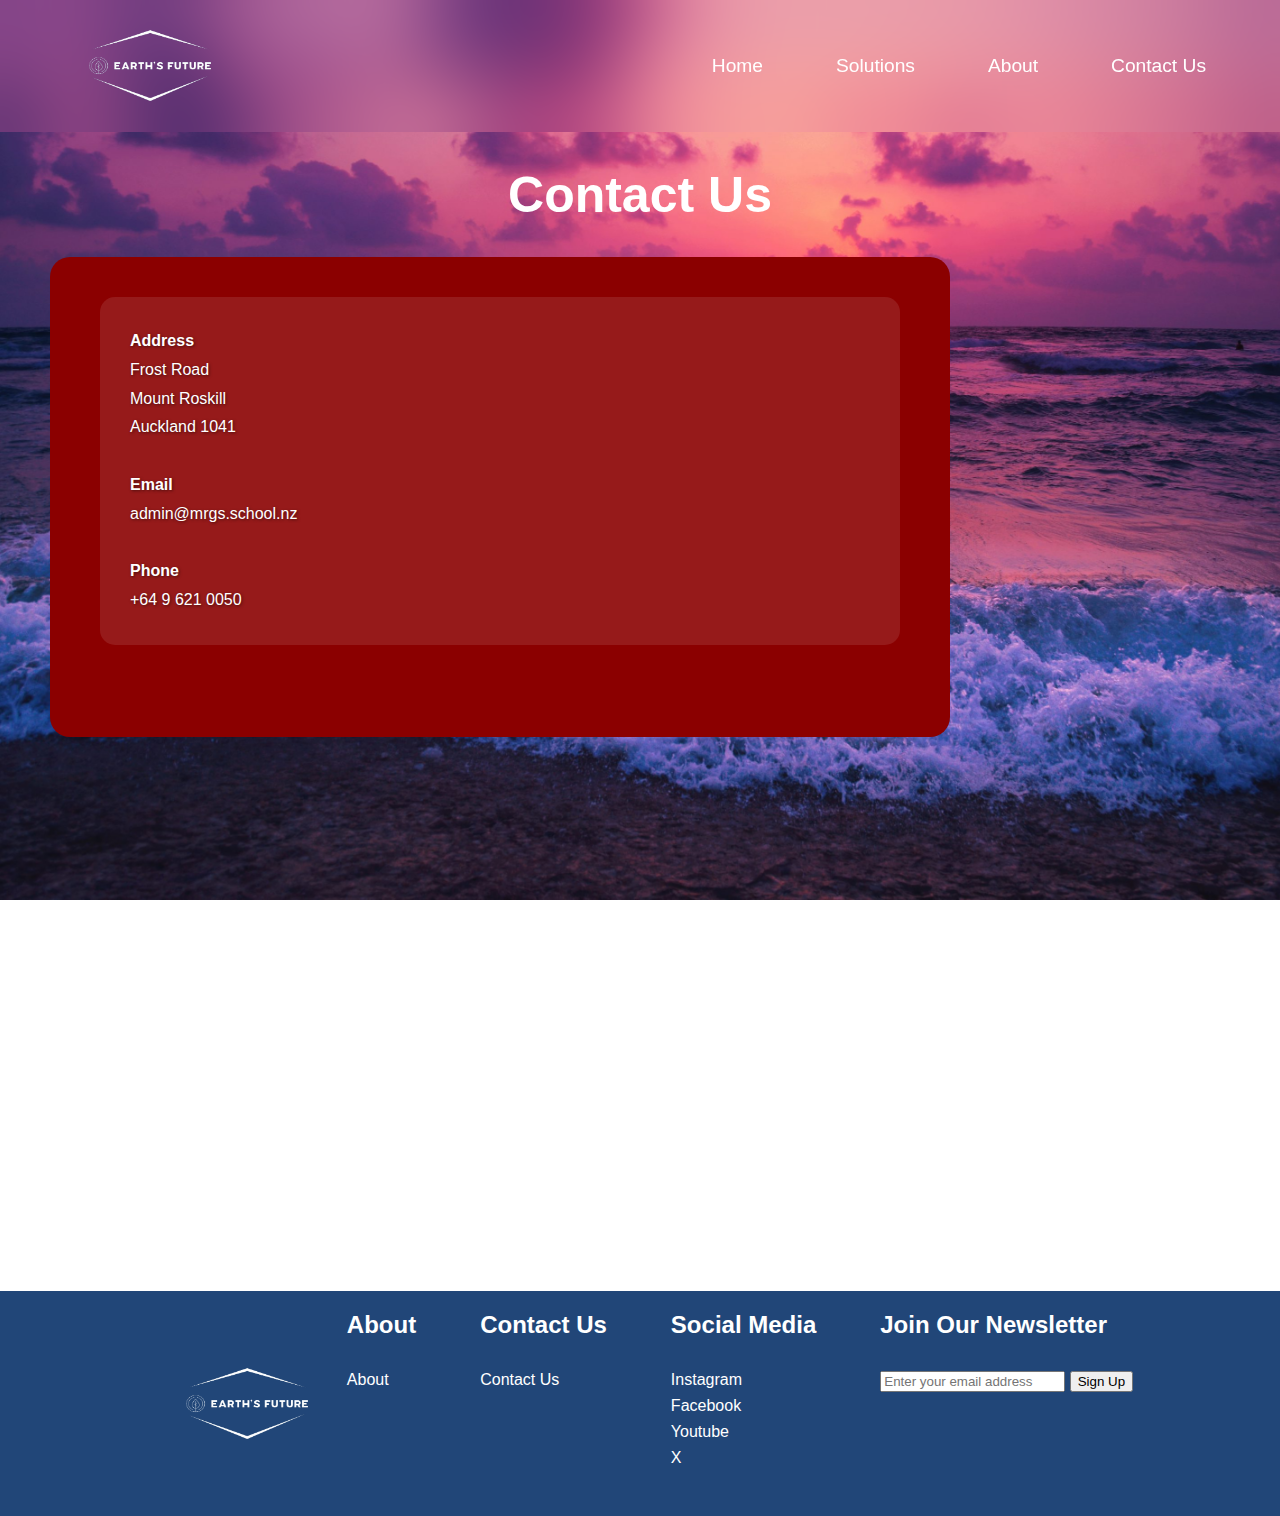
<file: Contact.html>
<!DOCTYPE html>
<html lang="en">
<head>
    <meta charset="UTF-8">
    <meta http-equiv="X-UA-Compatible" content="IE=edge">
    <meta name="viewport" content="width=device-width, initial-scale=1.0">
    <title>Contact Us</title>
    <link rel="stylesheet" href="CSS/Contact.css">
    <link rel="stylesheet" href="CSS/Nav.css">
    <link rel="stylesheet" href="CSS/Footer.css">
    <link rel="stylesheet" href="https://cdnjs.cloudflare.com/ajax/libs/font-awesome/6.0.0/css/all.min.css" integrity="sha512-9usAa10IRO0HhonpyAIVpjrylPvoDwiPUiKdWk5t3PyolY1cOd4DSE0Ga+ri4AuTroPR5aQvXU9xC6qOPnzFeg==" crossorigin="anonymous" referrerpolicy="no-referrer" />
</head>
<body>
    <nav>
        <div class="navbar-container">
            <div class="logo">
                <img src="/Image-Gallery/Logo.png" width="210" height="130" onclick="window.location.href='index.html'">
            </div>

            <div class="menu-toggle">≡</div>
            <ul class="menu" id="menu">
                <li><a href="index.html">Home</a></li>
                <li><a href="Help.html">Solutions</a></li>
                <li><a href="About.html">About</a></li>
                <li><a href="Contact.html">Contact Us</a></li>
            </ul>

            <div class="container">
                <form>
                    <i class="fa-solid fa-magnifying-glass"></i>
                    <input type="text" placeholder="What are you looking for?">
                    <button type="submit">Search</button>
                </form>
            </div>
        </div>
    </nav>

    <h1>Contact Us</h1>

    <div class="textbox">
        <div class="intro">
            <b>Address</b>

            <br>Frost Road
            <br>Mount Roskill
            <br>Auckland 1041 <br>


            <br><b>Email</b>

            <br>admin@mrgs.school.nz<br>

            <br><b>Phone</b>

            <br>+64 9 621 0050<br>
        </div>
    </div>

    <div class="form">
    <iframe src="https://docs.google.com/forms/d/e/1FAIpQLScIK1_Lrjp-4TGlWdqvTCYnyVwKX8TH1SUS2N2oC6ZuO9vdbg/viewform?embedded=true" width="640" height="500" frameborder="0" marginheight="0" marginwidth="0">Loading…</iframe>
    </div>

    <div class="footer-container">
        <div class="footer">
            <div class="logo">
                <img src="/Image-Gallery/Logo.png" width="210" height="130" onclick="window.location.href='index.html'">
            </div>
            <div class="footer-heading footer-1">
                <h2>About</h2>
                <a href="About.html">About</a>
            </div>
            <div class="footer-heading footer-2">
                <h2>Contact Us</h2>
                <a href="Contact.html">Contact Us</a>
            </div>
            <div class="footer-heading footer-3">
                <h2>Social Media</h2>
                <a href="https://www.instagram.com/">Instagram</a>
                <a href="https://www.facebook.com/">Facebook</a>
                <a href="https://www.youtube.com/">Youtube</a>
                <a href="https://x.com/">X</a>

            </div>
            <div class="footer-email-form">
                <h2>Join Our Newsletter</h2>
                <input type="email" placeholder="Enter your email address" id="footer-email">
                <input type="submit" value="Sign Up" id="footer-email-btn">

            </div>
        </div>
    </div>

    <script src="nav.js"></script>
</body>
</html>
</file>
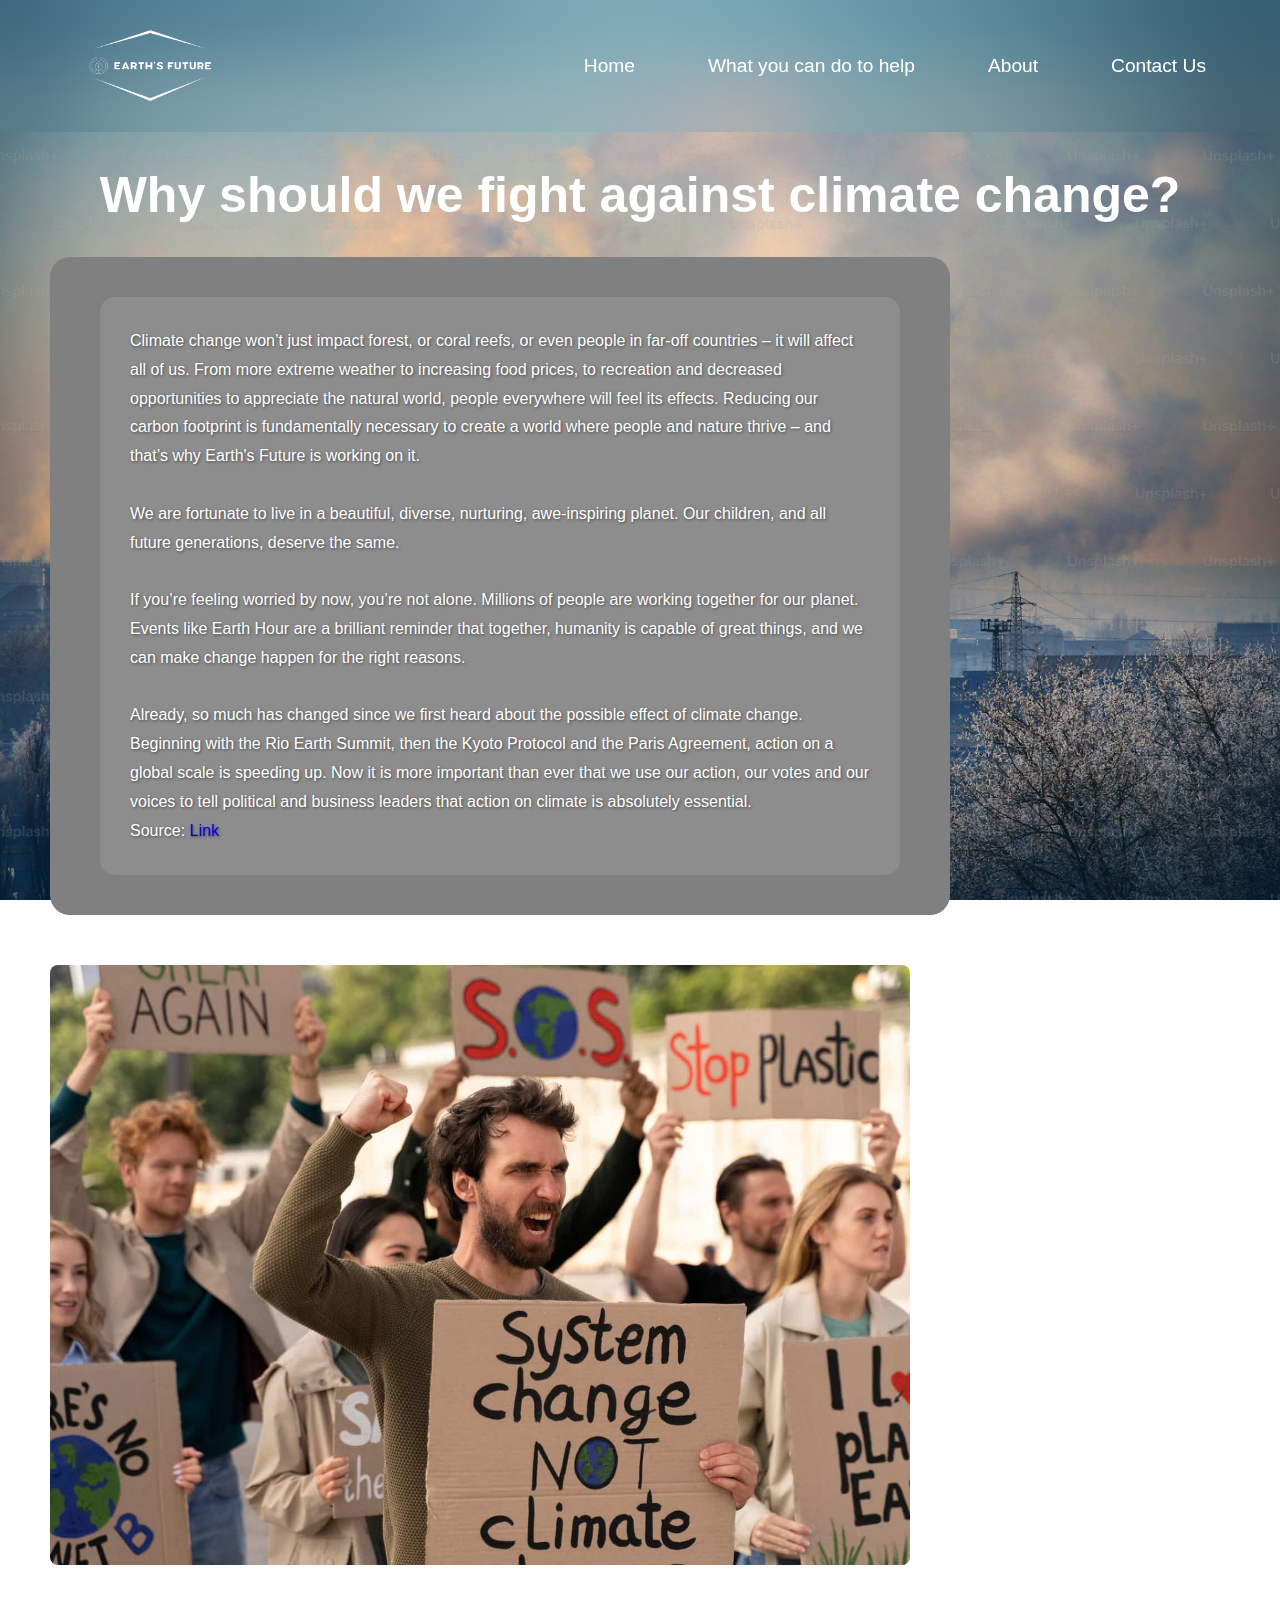
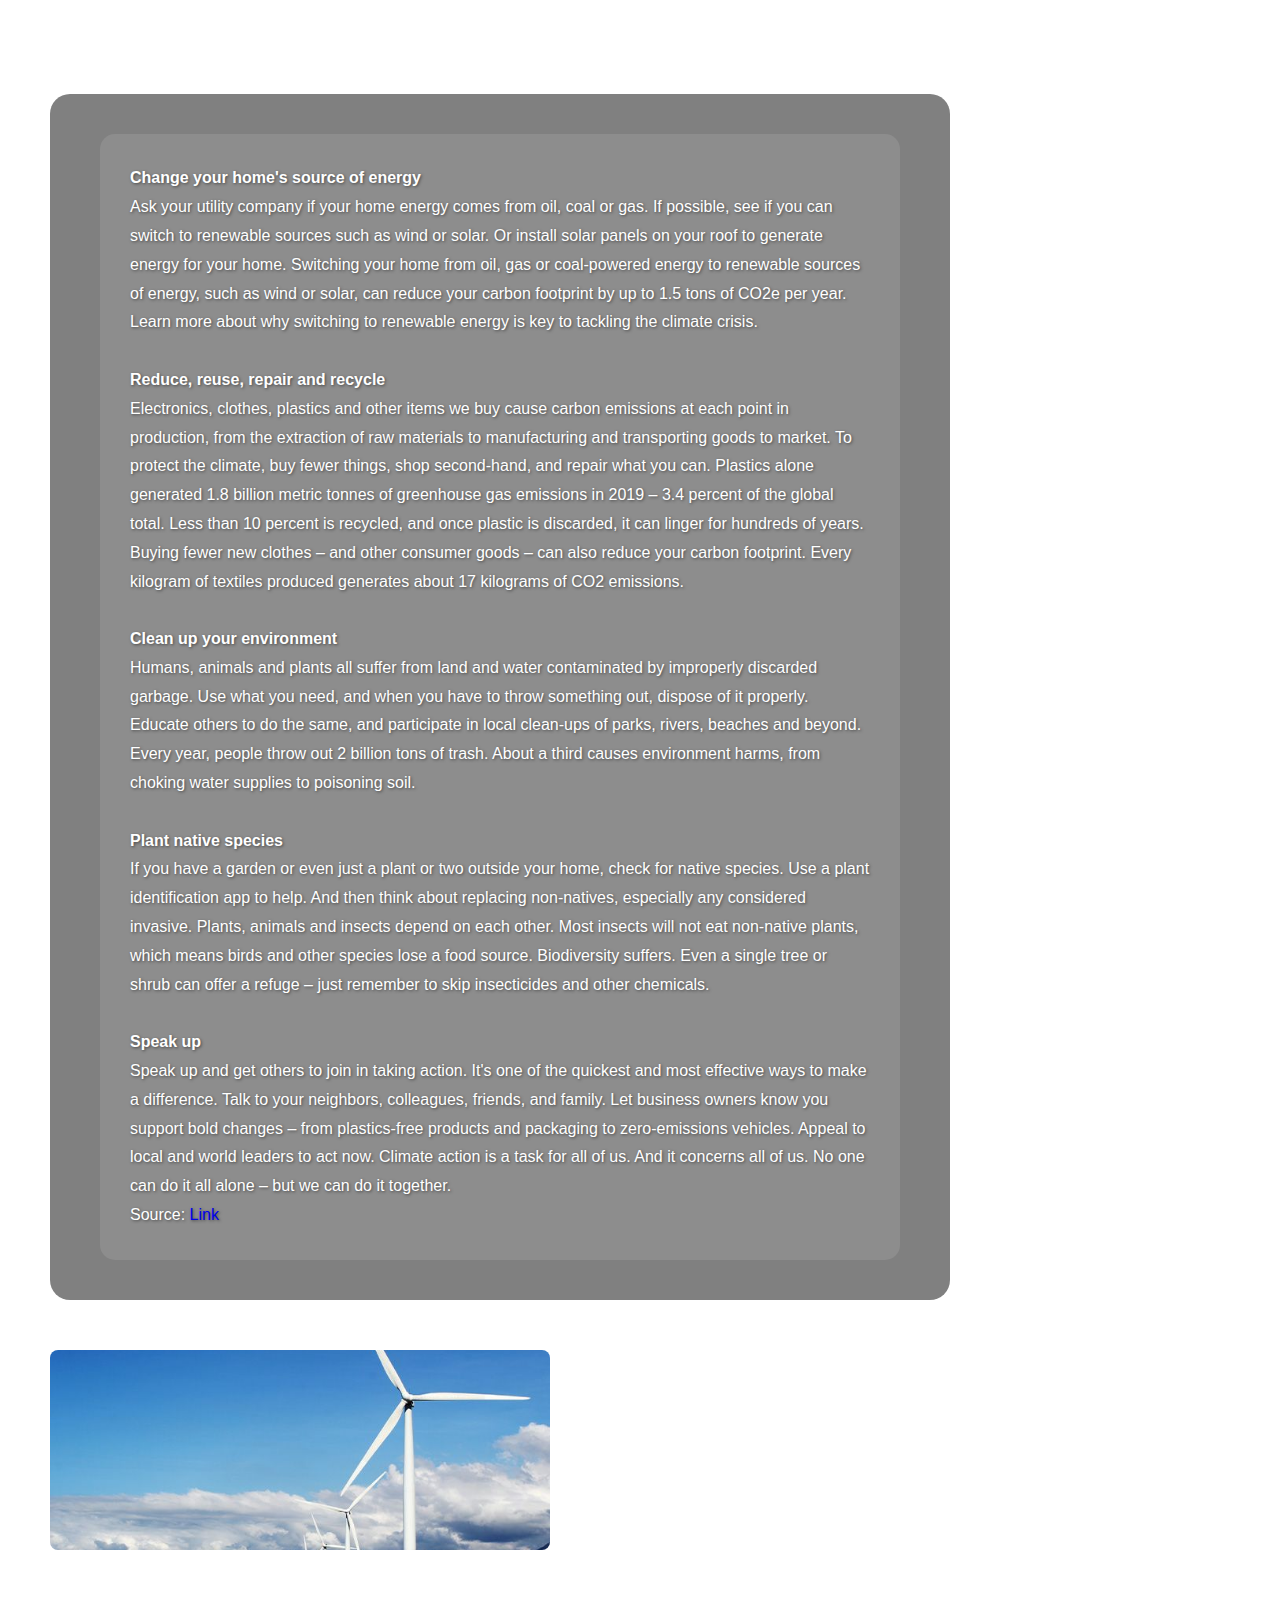
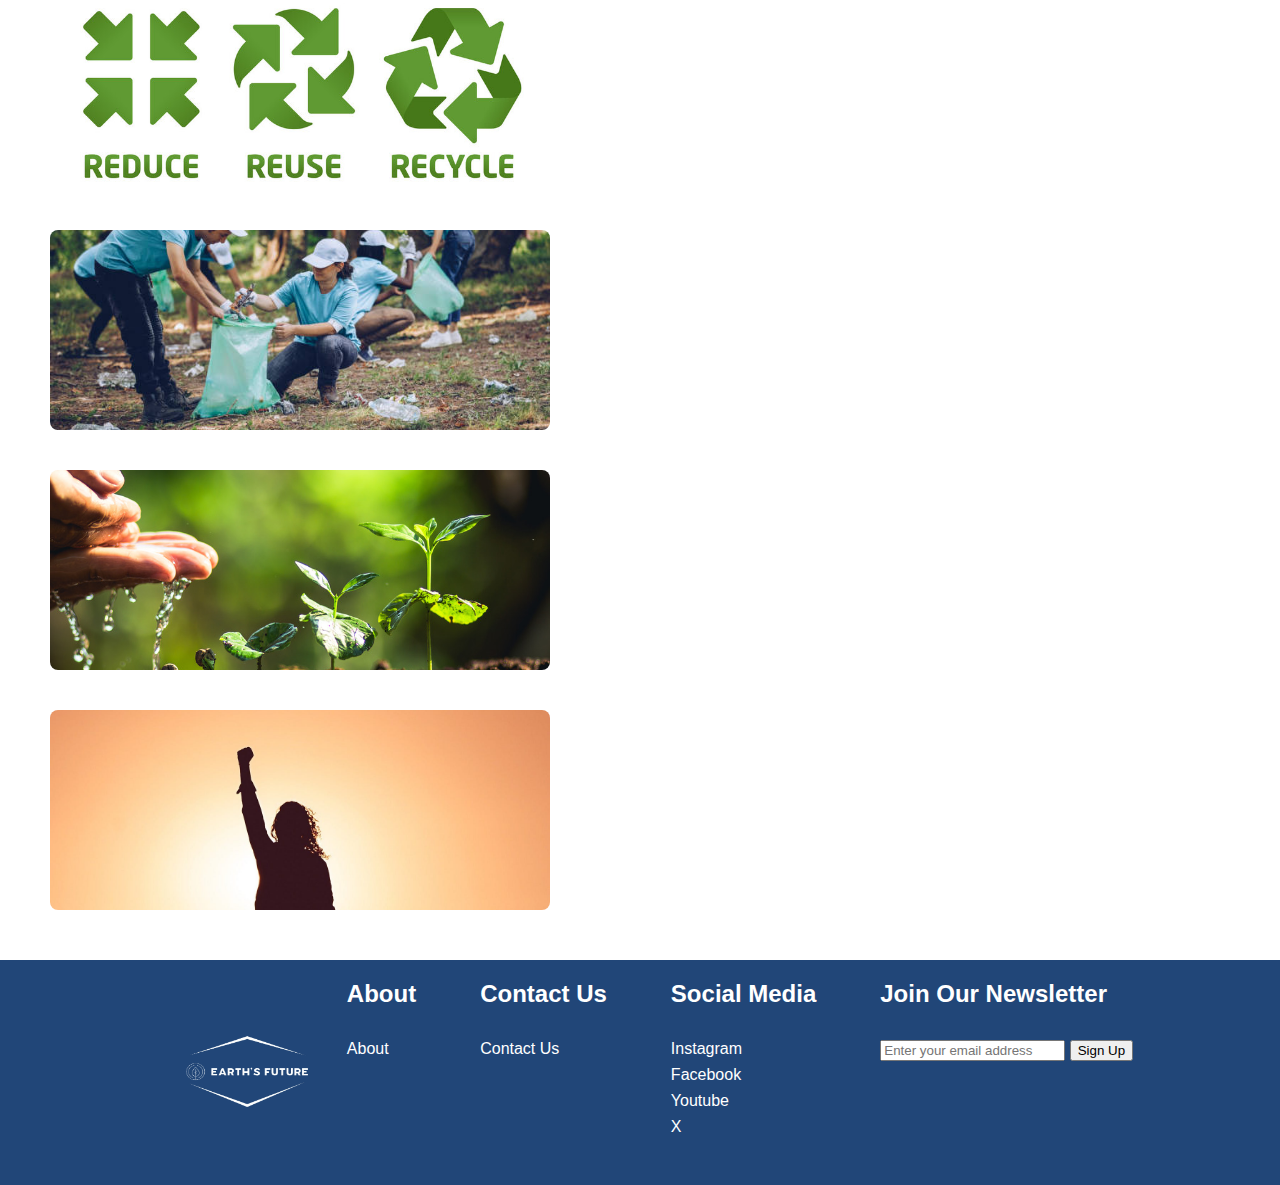
<file: Help.html>
<!DOCTYPE html>
<html lang="en">
<head>
    <meta charset="UTF-8">
    <meta http-equiv="X-UA-Compatible" content="IE=edge">
    <meta name="viewport" content="width=device-width, initial-scale=1.0">
    <title>Help</title>
    <link rel="stylesheet" href="/CSS/Help.css">
    <link rel="stylesheet" href="/CSS/Nav.css">
    <link rel="stylesheet" href="/CSS/Footer.css">
    <link rel="stylesheet" href="https://cdnjs.cloudflare.com/ajax/libs/font-awesome/6.0.0/css/all.min.css" integrity="sha512-9usAa10IRO0HhonpyAIVpjrylPvoDwiPUiKdWk5t3PyolY1cOd4DSE0Ga+ri4AuTroPR5aQvXU9xC6qOPnzFeg==" crossorigin="anonymous" referrerpolicy="no-referrer" />
</head>
<body>
    <nav>
        <div class="navbar-container">
            <div class="logo">
                <img src="/Image-Gallery/Logo.png" width="210" height="130" onclick="window.location.href='index.html'">
            </div>

            <div class="menu-toggle">≡</div>
            <ul class="menu" id="menu">
                <li><a href="index.html">Home</a></li>
                <li><a href="Help.html">What you can do to help</a></li>
                <li><a href="About.html">About</a></li>
                <li><a href="Contact.html">Contact Us</a></li>
            </ul>


            <div class="container">
                <form>
                    <i class="fa-solid fa-magnifying-glass"></i>
                    <input type="text" placeholder="What are you looking for?">
                    <button type="submit">Search</button>
                </form>
            </div>
        </div>
    </nav>

    <h1>Why should we fight against climate change?</h1>


    <div class="textbox">
        <div class="intro">

            Climate change won’t just impact forest, or coral reefs, or even people in far-off countries
            – it will affect all of us. From more extreme weather to increasing food prices, to recreation
            and decreased opportunities to appreciate the natural world, people everywhere will feel its
            effects. Reducing our carbon footprint is fundamentally necessary to create a world where
            people and nature thrive – and that’s why Earth's Future is working on it.<br>

            <br>We are fortunate to live in a beautiful, diverse, nurturing, awe-inspiring planet. Our children, and all future generations, deserve the same. <br>

            <br>If you’re feeling worried by now, you’re not alone. Millions of people are working together for our planet.
            Events like Earth Hour are a brilliant reminder that together, humanity is capable of great things, and we can make change happen for the right reasons.<br>

            <br>Already, so much has changed since we first heard about the possible effect of climate change.
            Beginning with the Rio Earth Summit, then the Kyoto Protocol and the Paris Agreement, action on a
            global scale is speeding up. Now it is more important than ever that we use our action, our votes
            and our voices to tell political and business leaders that action on climate is absolutely essential.<br>

            Source: <a href="https://www.wwf.org.uk/updates/10-reasons-why-climate-change-important-issue#:~:text=Climate%20change%20won't%20just,WWF%20is%20working%20on%20it.">Link</a>
        </div>
    </div>
        <div class="image">
            <img src="/Image-Gallery/why-should-we-fight-against-climate-change.jpg" alt="Fight against climate change" height="600" width="860">
        </div>
    <h1>What you can do to help</h1>

        <div class="textbox">
            <div class="intro">

            <b>Change your home's source of energy</b>

            <br>Ask your utility company if your home energy comes from oil, coal or gas. If possible, see if you can switch
            to renewable sources such as wind or solar. Or install solar panels on your roof to generate energy for your
            home. Switching your home from oil, gas or coal-powered energy to renewable sources of energy, such as wind or solar,
            can reduce your carbon footprint by up to 1.5 tons of CO2e per year. Learn more about why switching to renewable energy
            is key to tackling the climate crisis.<br>

            <br><b>Reduce, reuse, repair and recycle</b>

            <br>Electronics, clothes, plastics and other items we buy cause carbon emissions at each point in production, from the extraction
            of raw materials to manufacturing and transporting goods to market. To protect the climate, buy fewer things, shop second-hand,
            and repair what you can. Plastics alone generated 1.8 billion metric tonnes of greenhouse gas emissions in 2019 – 3.4 percent of
            the global total. Less than 10 percent is recycled, and once plastic is discarded, it can linger for hundreds of years. Buying
            fewer new clothes – and other consumer goods – can also reduce your carbon footprint. Every kilogram of textiles produced generates
            about 17 kilograms of CO2 emissions.<br>

            <br><b>Clean up your environment</b>

            <br>Humans, animals and plants all suffer from land and water contaminated by improperly discarded garbage. Use what you need, and when
            you have to throw something out, dispose of it properly. Educate others to do the same, and participate in local clean-ups of parks,
            rivers, beaches and beyond. Every year, people throw out 2 billion tons of trash. About a third causes environment harms, from choking
            water supplies to poisoning soil.<br>

            <br><b>Plant native species</b>

            <br>If you have a garden or even just a plant or two outside your home, check for native species. Use a plant identification app to help. And then
            think about replacing non-natives, especially any considered invasive. Plants, animals and insects depend on each other. Most insects will not
            eat non-native plants, which means birds and other species lose a food source. Biodiversity suffers. Even a single tree or shrub can offer a refuge – just remember to skip insecticides and other chemicals.<br>

            <br><b>Speak up</b>

            <br>Speak up and get others to join in taking action. It's one of the quickest and most effective ways to make a difference.
            Talk to your neighbors, colleagues, friends, and family. Let business owners know you support bold changes – from plastics-free products
            and packaging to zero-emissions vehicles. Appeal to local and world leaders to act now. Climate action is a task for all of us.
            And it concerns all of us. No one can do it all alone – but we can do it together.<br>


            Source: <a href="https://www.un.org/en/actnow/ten-actions">Link</a>
            </div>
        </div>

        <div class ="images">
                <img src="/Image-Gallery/Wind-energy.jpeg" alt="Wind energy" height = "200" width="500">

                <img src="/Image-Gallery/Recycle.jpg" alt="Recycle" height = "200" width = "500">

                <img src="/Image-Gallery/Clean-up-environment.jpg" alt = "Clean up" height = "200" width ="500">

                <img src="/Image-Gallery/Planting.jpg" alt= "Planting" height = "200" width= "500">

                <img src="/Image-Gallery/Speak-up.jpg" alt= "Speak up" height ="200" width = "500">
            </div>

    <div class="footer-container">
        <div class="footer">
            <div class="logo">
                <img src="/Image-Gallery/Logo.png" width="210" height="130" onclick="window.location.href='index.html'">
            </div>
            <div class="footer-heading footer-1">
                <h2>About</h2>
                <a href="About.html">About</a>
            </div>
            <div class="footer-heading footer-2">
                <h2>Contact Us</h2>
                <a href="Contact.html">Contact Us</a>
            </div>
            <div class="footer-heading footer-3">
                <h2>Social Media</h2>
                <a href="https://www.instagram.com/">Instagram</a>
                <a href="https://www.facebook.com/">Facebook</a>
                <a href="https://www.youtube.com/">Youtube</a>
                <a href="https://x.com/">X</a>

            </div>
            <div class="footer-email-form">
                <h2>Join Our Newsletter</h2>
                <input type="email" placeholder="Enter your email address" id="footer-email">
                <input type="submit" value="Sign Up" id="footer-email-btn">

            </div>
        </div>
    </div>

    <script src="nav.js"></script>

</body>
</html>
</file>
<file: CSS/Contact.css>
body{
    background-image: url("../Image-Gallery/background4.jpg");
    background-repeat: no-repeat;
    background-position: center;
    background-attachment: fixed;
    background-size: cover;
    font-family: Verdana, sans-serif;
    margin: 0;
    box-sizing:border-box;
}

a{
    text-decoration:none;
}
ul,ol{
    list-style:none;
}


.textbox{
    max-width:800px;
    min-height: 400px;
    margin-left: 50px;
    margin-bottom:50px;
    padding: 40px 50px;
    background: DarkRed;
    left:150px;
    color: black;
    border-radius: 20px;
    font-size: 20px;
    font-weight: normal;
}

.textbox h1 {
    font-size: 5rem;
    color: white;
    margin-bottom: 20px;
    font-weight: bold;
    text-shadow: 2px 2px 8px rgba(0,0,0,0.6);
}

.intro {
    font-size: 1rem;
    line-height: 1.8;
    color:white;
    max-width: 800px;
    margin: 0 auto;
    padding: 30px;
    background:rgba(255,255,255,0.1);
    border-radius: 15px;
    text-shadow: 1px 1px 3px rgba(0,0,0,0.5);
    text-align: left;
}

h1{
    text-align: center;
    font-size:50px;
    color:white
}

.video{
    text-align: center;
    margin: 20px auto;
    padding: 40px 50px;

}

.image-gallery {
    display:flex;
    justify-content: center;
    gap: 15px;
    margin-top: 30px;
    border: 2px dashed gray;
    padding: 20px;
}

.image-gallery img {
    border-radius: 8px;
}
</file>
<file: CSS/Nav.css>
/*Styling for navbar*/
nav {
    padding: 1rem 0;
    position: sticky;
    top: 0;
    z-index: 1000;
    backdrop-filter: blur(40px);
    height: 100px;
}

/*Styling for navbar container*/
.navbar-container {
    max-width: 100%;
    margin: 0 auto;
    padding: 0 50px;
    display: flex;
    justify-content: space-between;
    align-items: center;
    gap:50px;
    user-select:none;
    margin-top: -10px;
}

/*Styling for logo*/
.logo {
    display: flex;
    align-items: center;
    gap: 15px;
}

/*Styling for logo image*/
.logo img {
    height: 120px;
    width: 200px;
    vertical-align: middle;
    cursor: pointer;
}

/*Styling for nav links*/
.menu {
    display: flex;
    gap: 25px;
}

/*Styling for nav links*/
.menu a {
    color: white;
    font-size: 1.2rem;
    padding: 1rem 1.5rem;
    border-radius: 5px;
    transition: all 0.1s ease;
    display: block;
}

/*Styling for nav links when hovered over*/
.menu a:hover {
    background-color: #191970;
    border-radius: 4px;
}

/*Styling for hamburger menu*/
.menu-toggle {
    display: none;
    font-size: 70px;
    cursor: pointer;
    padding: 0.5rem;
    border-radius: 5px;
    color: white;
    transition: all 0.3s ease;
}

/*Styling for hamburger menu when hovered over*/
.menu-toggle:hover {
    background-color: DarkBlue;
}

/*Styling for nav links in hamburger menu*/
.menu-toggle.active {
    background-color: DarkBlue;
    position: relative;
    color: transparent;
}

/*Styling for X part of hamburger menu*/
.menu-toggle.active::before {
    content: "x";
    font-size: 40px;
    position: absolute;
    top: 50%;
    left: 50%;
    transform: translate(-50%, -50%);
    color:white;
}

/*Styling for search bar*/
form{
    background: #fff;
    width:600px;
    height:45px;
    display: flex;
    margin-left: 30px;
    border-radius: 8px;
    object-fit: cover;
}

/*Styling for search bar input*/
form input{
    flex: 1;
    border: none;
    outline: none;
}

/*Styling for search bar button*/
form button{
    background: slategrey;
    padding: 10px 55px;
    border: none;
    outline: none;
    color: white;
    letter-spacing: 1px;
    cursor: pointer;
    border-radius: 8px;
    object-fit: cover;
}

/*Styling for search bar symbol*/
form .fa-magnifying-glass{
    align-self:center;
    padding: 10px 20px;
    color:#777;
}

/*Styling for navbar container when then screen is shrunk a certain amount*/
@media (max-width:900px) {
/*Styling for navbar container when screen is shrunk certain amount*/
 .navbar-container {
    height: 50px;
    padding: 1rem 0;
    backdrop-filter: blur(40px);
    display: flex;
    }

    /*Styling for container when screen is shrunk certain amount*/
    .container{
    margin-left: 70px;
    margin-top: 10px;
    display:none;
    }

    /*Styling for logo when screen is shrunk certain amount*/
    .logo{
    margin-top: 31px;
    margin-left: 60px;
    }

    /*Styling for menu toggle when screen is shrunk certain amount*/
    .menu-toggle {
        display: block;
        margin-left: auto;
    }

    /*Styling for nav links when screen is shrunk*/
    .menu {
        display: none;
        position: absolute;
        top: 100%;
        left: 0;
        right: 0;
        flex-direction: column;
        gap: 0;
        background-color: #191970;
        border-radius: 5px;
        overflow: hidden;
        box-shadow: 0 2px 10px rgba(0,0,0,0,8);
        z-index: 1000;
    }

    /*Styling for nav links when screen is shrunk*/
    .menu.active {
        display: flex;
    }

    /*Styling for nav links when screen is shrunk*/
    .menu a {
        padding: 0.8rem 1.5rem;
        border-radius: 0;
        text-align: center;
        color:white;
    }

    /*Styling for nav link list when screen is shrunk*/
    .menu li:last-child a {
        border-bottom: none;
    }

    /*Styling for nav links when hovered over when screen is shrunk*/
    .menu a:hover {
         background: #6495ED;
         color: white;
    }

    /*Styling for search bar when screen is shrunk*/
    form {
        display: none;
    }
}

@media (max-width: 1400px) {
    .container {
        all: unset;
        display:none;
    }
}
</file>
<file: CSS/Footer.css>
/*Styling for footer container*/
.footer-container {
    background-color: rgba(33, 70, 120, 1);
    display: flex;
}

/*Styling for footer*/
.footer {
    width:80%;
    height: 25vh;
    background-color: rgba(33, 70, 120, 1);
    color: #fff;
    display: flex;
    justify-content: center;
    flex-wrap: wrap;
    margin: 0 auto;
}

/*Styling for footer heading*/
.footer-heading {
    display:flex;
    flex-direction: column;
    margin-right: 4rem;
}

/*Styling for h2 footer heading*/
.footer-heading h2 {
    margin-bottom: 2rem;
}

/*Styling for footer heading links*/
.footer-heading a{
    color: #fff;
    text-decoration: none;
    margin-bottom: 0.5rem;
}

/*Styling for footer links when hovered over*/
.footer-heading a:hover {
    color: DarkBlue;
    transition: 0.3s ease-out;
}

/*Styling for footer email*/
.footer-email {
    width:250px;
    height: 40px;
    border-radius: 4px;
    outline:none;
    border: none;
    padding-left: 0.5rem;
    font-size: 1rem;
    margin-bottom: 1rem;
}

/*Styling for h2 footer email*/
.footer-email-form h2 {
    margin-bottom: 2rem;
}

/*Styling for sign up part of email form*/
.footer-email-btn {
    width: 100px;
    height: 40px;
    border-radius: 4px;
    background-color: #F94230;
    outline:none;
    border: none;
    color: #fff;
    font-size: 1rem;
}

/*Styling for sign up part of email form when hovered over*/
.footer-email-btn:hover {
    cursor:pointer;
    background-color: #337AF1;
    transition: all 0.4s ease-out;

}

/*Styling for footer when then screen is shrunk a certain amount*/
@media screen and (max-width: 1150px) {
    .footer {
        height: 50vh;
    }
    .footer-email-form {
        margin-top: 4rem;
    }
}

/*Styling for footer when then screen is shrunk a certain amount*/
@media screen and (max-width: 820px) {
    .footer {
        padding-top: 2rem;
    }
}

/*Styling for footer when then screen is shrunk a certain amount*/
@media screen and (max-width: 720px) {
    .footer-3 {
        display: none;
    }
    .footer-email-form {
        margin-top: 2rem;
    }
}
</file>
<file: CSS/Help.css>
/*Styling for background and font*/
body{
    background-image: url("../Image-Gallery/background2.jpeg");
    background-repeat: no-repeat;
    background-position: center;
    background-attachment: fixed;
    background-size: cover;
    font-family: Verdana, sans-serif;
    margin: 0;
    box-sizing:border-box;
}

/*Gets rid of styling for links*/
a{
    text-decoration:none;
}

/*Gets rid of styling for lists*/
ul,ol{
    list-style:none;
}

/*Styling for textbox*/
.textbox{
    max-width:800px;
    min-height: 400px;
    margin-left: 50px;
    margin-bottom:50px;
    padding: 40px 50px;
    background: grey;
    left:150px;
    color: black;
    border-radius: 20px;
    font-size: 20px;
    font-weight: normal;
}

/*Styling for textbox header*/
.textbox h1 {
    font-size: 5rem;
    color: white;
    margin-bottom: 20px;
    font-weight: bold;
    text-shadow: 2px 2px 8px rgba(0,0,0,0.6);
}

/*Styling for writing*/
.intro {
    font-size: 1rem;
    line-height: 1.8;
    color:white;
    max-width: 800px;
    margin: 0 auto;
    padding: 30px;
    background:rgba(255,255,255,0.1);
    border-radius: 15px;
    text-shadow: 1px 1px 3px rgba(0,0,0,0.5);
    text-align: left;
}

/*Styling for heading*/
h1{
    text-align: center;
    font-size:50px;
    color:white
}

/*Styling for video*/
.video{
    text-align: center;
    margin: 20px auto;
    padding: 40px 50px;

}

/*Styling for images for the what you can do to help section*/
.images {
    display: flex;
    flex-direction: column;
    gap: 40px;
    right:180px;
    top:1180px;
    position: absolute;
    margin-right:2%;
}
.images img {
    border-radius: 8px;
    object-fit: cover;
}

/*Styling for image for the why we should fight against climate change section*/
.image{
    display: flex;
    flex-direction: column;
    gap: 10px;
    position: absolute;
    top: 290px;
    right: -5px;
    margin-right:3%;
}
.image img {
    border-radius: 8px;
    object-fit: cover;
}

/*Styling for images when then screen is shrunk a certain amount*/
@media (max-width: 1650px) {
    .image {
        all: unset;
        margin-left:50px;
    }
    .images {
        all: unset;
        margin-left:50px;
        display: flex;
        flex-direction: column;
        gap: 40px;
        margin-bottom:50px;
        position:center;
    }
}
</file>
